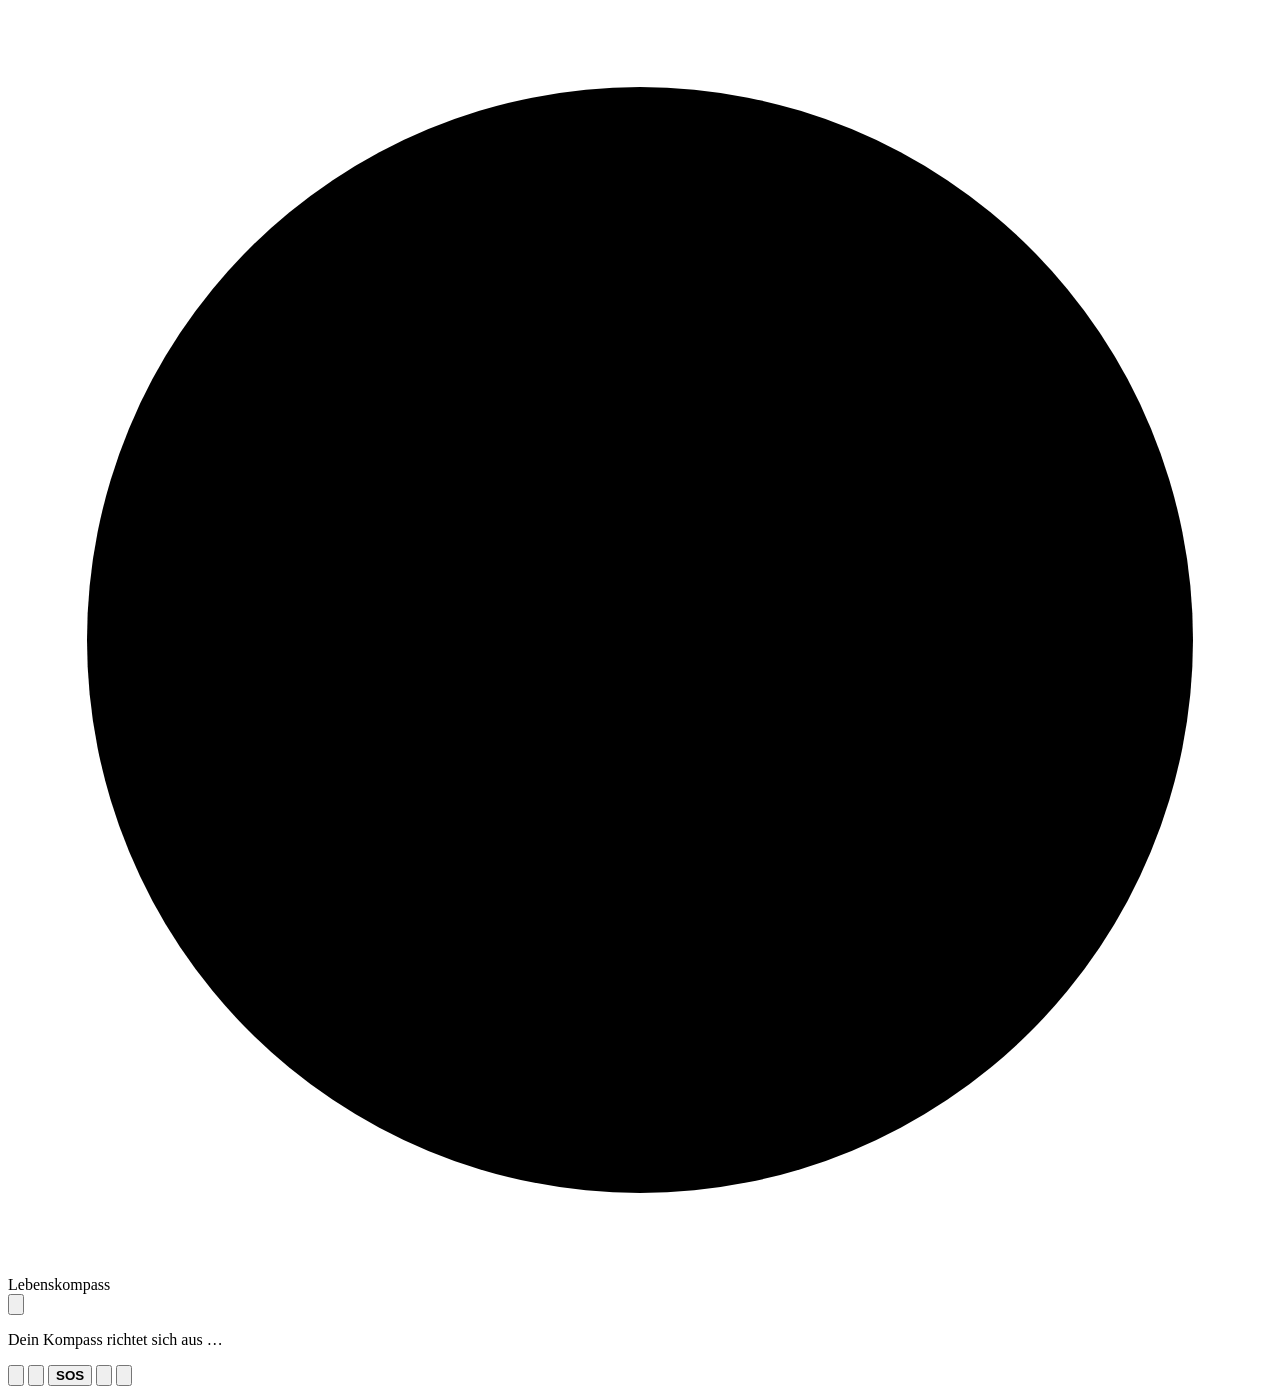
<file: apps-script/Index.html>
<!DOCTYPE html>
<html lang="de" data-lk="nacht">
  <head>
    
    <meta charset="utf-8">
    <base target="_top">
    <meta name="theme-color" content="#07090E">
    <meta name="apple-mobile-web-app-capable" content="yes">
    <meta name="mobile-web-app-capable" content="yes">
    <meta name="apple-mobile-web-app-title" content="Kompass">
    <link rel="apple-touch-icon" href="https://fonts.gstatic.com/s/e/notoemoji/latest/1f9ed/512.png">
    <link rel="preconnect" href="https://fonts.googleapis.com">
    <link rel="preconnect" href="https://fonts.gstatic.com" crossorigin>
    <?!= include('Styles'); ?>
    <link href="https://fonts.googleapis.com/css2?family=Fraunces:ital,opsz,wght@0,9..144,300;0,9..144,400;1,9..144,300;1,9..144,400&family=Literata:ital,opsz,wght@0,7..72,400;0,7..72,500;0,7..72,600;0,7..72,700;1,7..72,400&display=swap" rel="stylesheet">

  </head>
  <body>
    <div class="sky" aria-hidden="true"></div>
    <div class="korn" aria-hidden="true"></div>
    <div class="sternbild-himmel" id="sternbildHimmel" aria-hidden="true"></div>
    <svg width="0" height="0" style="position:absolute" aria-hidden="true"><defs><linearGradient id="nsGold" x1="0" y1="0" x2="1" y2="1"><stop offset="0" stop-color="#FFF3CF"/><stop offset=".5" stop-color="#E2BE6E"/><stop offset="1" stop-color="#A47B34"/></linearGradient></defs></svg>

    <header class="top">
      <button class="icon-btn" id="btnZurueck" aria-label="Zurück" hidden>
        <svg viewBox="0 0 24 24"><path d="M15 5l-7 7 7 7"/></svg>
      </button>
      <div class="brand" id="brand">
        <svg class="brand-rose" viewBox="0 0 48 48" aria-hidden="true">
          <circle cx="24" cy="24" r="21"/>
          <path class="n" d="M24 6l4 18h-8z"/>
          <path d="M24 42l-4-18h8z"/>
        </svg>
        <span>Lebenskompass</span>
      </div>
      <h1 class="top-title" id="topTitel" hidden></h1>
      <span class="sync" id="sync" title="Synchronisierung"></span>
      <button class="icon-btn" data-act="nav" data-id="mehr" aria-label="Einstellungen" title="Einstellungen">
        <svg viewBox="0 0 24 24"><circle cx="12" cy="12" r="3"/><path d="M12 2.8v2.4M12 18.8v2.4M2.8 12h2.4M18.8 12h2.4M5.5 5.5l1.7 1.7M16.8 16.8l1.7 1.7M5.5 18.5l1.7-1.7M16.8 7.2l1.7-1.7"/></svg>
      </button>
    </header>

    <main id="view" class="view" tabindex="-1">
      <div class="laden">
        <div class="laden-rose"></div>
        <p>Dein Kompass richtet sich aus …</p>
      </div>
    </main>

    <nav class="nav" id="nav">
      <button data-nav="kompass" class="aktiv" aria-label="Heute" title="Heute">
        <svg viewBox="0 0 24 24"><circle cx="12" cy="12" r="4"/><path d="M12 2.5v2M12 19.5v2M2.5 12h2M19.5 12h2M5.3 5.3l1.4 1.4M17.3 17.3l1.4 1.4M5.3 18.7l1.4-1.4M17.3 6.7l1.4-1.4"/></svg>
      </button>
      <button data-nav="regeln" aria-label="Kompass" title="Kompass">
        <svg viewBox="0 0 24 24"><circle cx="12" cy="12" r="9"/><path d="M15.5 8.5l-2 5-5 2 2-5z"/></svg>
      </button>
      <button data-nav="sos" class="nav-sos-mitte" aria-label="SOS, Hilfe jetzt"><b>SOS</b></button>
      <button data-nav="fwz" aria-label="Frühwarnzeichen" title="Frühwarnzeichen">
        <svg viewBox="0 0 24 24"><path d="M12 3l7 3v5c0 4.5-3 8-7 10-4-2-7-5.5-7-10V6z"/><path d="M8.5 13.5c1.2-1.5 2.4-1.5 3.5 0s2.3 1.5 3.5 0"/></svg>
      </button>
      <button data-nav="rueckblick" aria-label="Rückblick" title="Rückblick">
        <svg viewBox="0 0 24 24"><path d="M4 12a8 8 0 1 0 2.4-5.7"/><path d="M4 4v4h4"/><path d="M12 8v4l3 2"/></svg>
      </button>
    </nav>

    <div class="modal" id="modal" hidden>
      <div class="modal-back" data-schliessen></div>
      <div class="modal-box" role="dialog" aria-modal="true" id="modalBox"></div>
    </div>

    <div class="toast" id="toast" role="status" aria-live="polite"></div>

    <script>window.LK_START = <?!= start ?>;</script>
    <?!= include('App'); ?>

  </body>
</html>
</file>
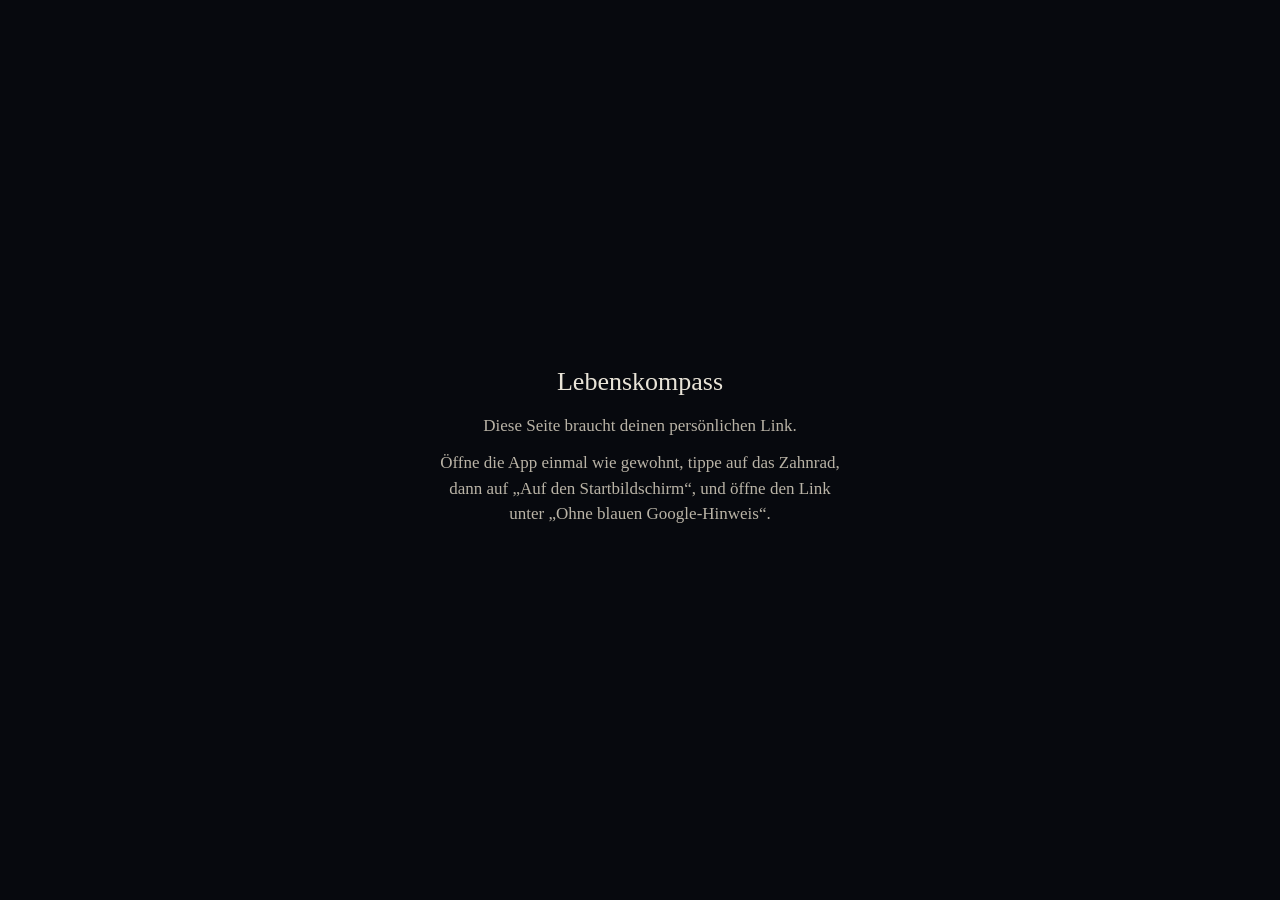
<file: kompass/index.html>
<!DOCTYPE html>
<html lang="de">
<head>
  <meta charset="utf-8">
  <!-- Hülle für die Apps-Script-App: bettet sie ein, damit der blaue Google-Hinweis oben nicht erscheint.
       Kein start_url im Manifest: So merkt sich der Home-Bildschirm die Adresse samt ?a=…&k=… -->
  <meta name="viewport" content="width=device-width, initial-scale=1">
  <meta name="referrer" content="no-referrer">
  <meta name="theme-color" content="#07090E">
  <meta name="apple-mobile-web-app-capable" content="yes">
  <meta name="mobile-web-app-capable" content="yes">
  <meta name="apple-mobile-web-app-status-bar-style" content="black">
  <meta name="apple-mobile-web-app-title" content="Kompass">
  <title>Lebenskompass</title>
  <link rel="manifest" href="manifest.webmanifest">
  <link rel="icon" href="../icons/icon-192.png">
  <link rel="apple-touch-icon" href="../icons/apple-touch-icon.png">
  <style>
    html, body { margin: 0; height: 100%; background: #07090E; color: #E9E4D8; overflow: hidden; }
    body { font: 17px/1.5 Georgia, "Times New Roman", serif; }
    iframe { position: fixed; inset: 0; width: 100%; height: 100%; border: 0; display: block; background: #07090E; }
    .hinweis { position: fixed; inset: 0; display: flex; align-items: center; justify-content: center; padding: 24px; text-align: center; }
    .hinweis div { max-width: 420px; }
    .hinweis h1 { font-weight: 400; font-size: 26px; margin: 0 0 12px; }
    .hinweis p { margin: 0 0 12px; color: #B9B3A6; }
    .rose { width: 56px; height: 56px; margin: 0 auto 16px; border-radius: 50%; border: 1px solid #C9A45C; animation: dreh 3s linear infinite; position: relative; }
    .rose::after { content: ''; position: absolute; left: 50%; top: 6px; width: 2px; height: 22px; margin-left: -1px; background: #C9A45C; border-radius: 2px; }
    @keyframes dreh { to { transform: rotate(360deg); } }
    @media (prefers-reduced-motion: reduce) { .rose { animation: none; } }
    [hidden] { display: none !important; }
  </style>
</head>
<body>
  <div class="hinweis" id="laden"><div><div class="rose" aria-hidden="true"></div><p>Dein Kompass richtet sich aus …</p></div></div>
  <div class="hinweis" id="fehlt" hidden><div>
    <h1>Lebenskompass</h1>
    <p>Diese Seite braucht deinen persönlichen Link.</p>
    <p>Öffne die App einmal wie gewohnt, tippe auf das Zahnrad, dann auf „Auf den Startbildschirm“, und öffne den Link unter „Ohne blauen Google-Hinweis“.</p>
  </div></div>
  <div class="hinweis" id="offline" hidden><div>
    <h1>Gerade keine Verbindung</h1>
    <p>Die App braucht kurz Internet, um zu starten. Versuch es gleich noch einmal.</p>
  </div></div>
  <script>
  (function () {
    var q = new URLSearchParams(location.search);
    var gespeichert = {};
    try { gespeichert = JSON.parse(localStorage.getItem('kompass_huelle')) || {}; } catch (e) {}
    var a = q.get('a') || gespeichert.a || '';
    var k = q.get('k') || gespeichert.k || '';
    if (!/^[A-Za-z0-9_-]{20,}$/.test(a) || !/^[A-Za-z0-9]{20,}$/.test(k)) {
      document.getElementById('laden').hidden = true;
      document.getElementById('fehlt').hidden = false;
      return;
    }
    try { localStorage.setItem('kompass_huelle', JSON.stringify({ a: a, k: k })); } catch (e) {}

    var src = 'https://script.google.com/macros/s/' + a + '/exec?k=' + encodeURIComponent(k);
    var v = q.get('v'), p = q.get('p');
    if (v && /^[a-z]+$/.test(v)) src += '&v=' + v;
    if (p && /^[a-z]+$/.test(p)) src += '&p=' + p;

    var f = document.createElement('iframe');
    f.title = 'Lebenskompass';
    f.src = src;
    f.allow = 'clipboard-read; clipboard-write';
    var fertig = false;
    f.onload = function () { fertig = true; document.getElementById('laden').hidden = true; };
    document.body.appendChild(f);
    setTimeout(function () {
      if (!fertig && navigator.onLine === false) {
        document.getElementById('laden').hidden = true;
        document.getElementById('offline').hidden = false;
      }
    }, 8000);
  })();
  </script>
</body>
</html>
</file>
